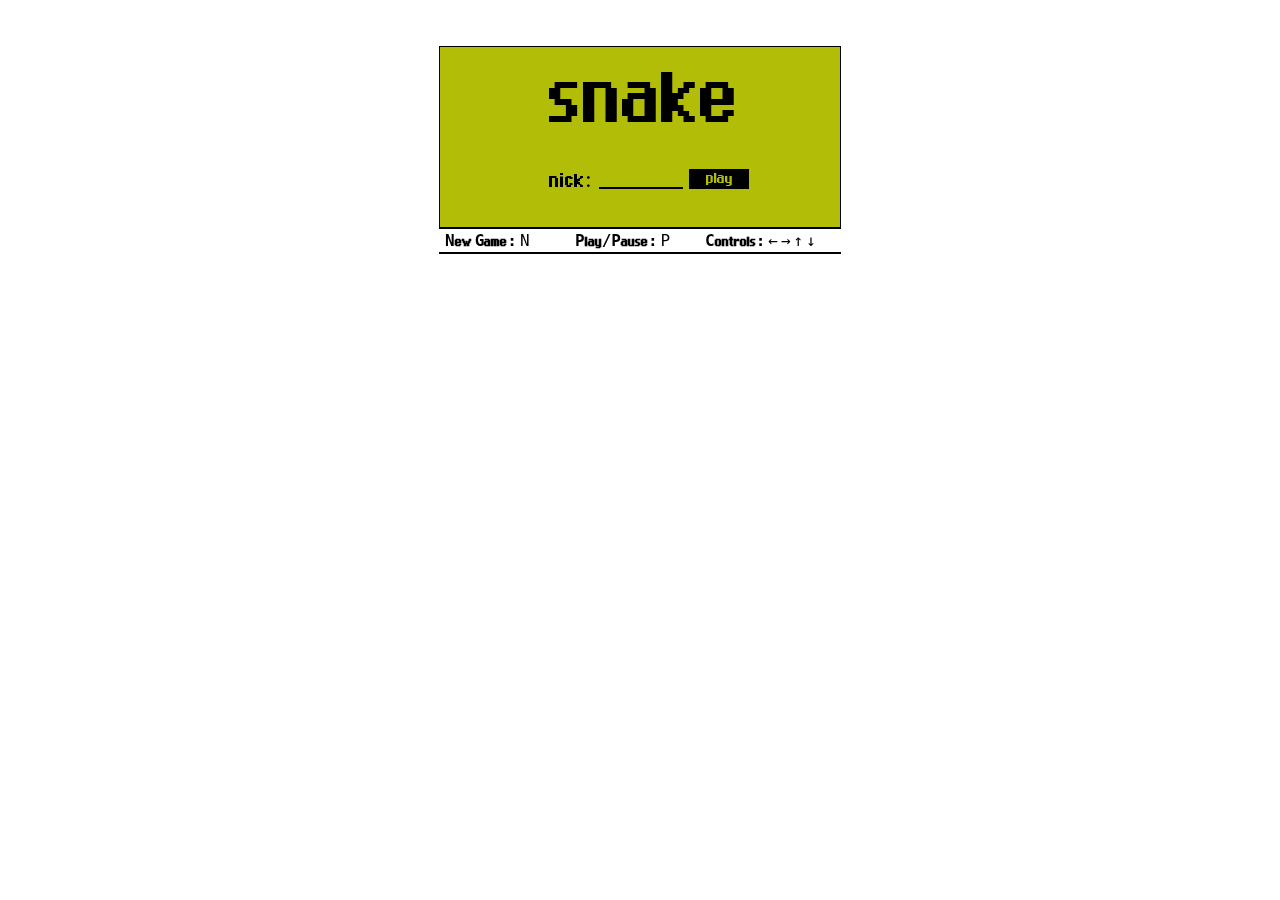
<file: public/index.html>
<!DOCTYPE html>
<html>

  <head>
    <meta charset="utf-8" />
    <title>Multiplayer Snake</title>
    <script type="text/javascript" src="snake.js"></script>
    <style type="text/css">
      @font-face {
        font-family: 'Snake';
        src: url("font.woff") format("woff"), url("font.ttf") format("truetype");
        font-weight: normal;
        font-style: normal;
      }
      
      body {
        margin: 0;
        overflow: hidden;
        font-family: Snake, monospace;
      }
      
      #snake {
        background-color: black;
      }

      #snake > canvas {
        display: block;
      }

      #snake:not(.fullscreen) > canvas {
        border: 1px solid black;
      }

      #center {
        display: flex;
        justify-content: center;
        align-items: center;
        flex-flow: column;
        height: 300px;
      }

      #controls {
        display: flex;
        background-color: white;
        padding: 2px 6px;
        border-top: 1px solid black;
        border-bottom: 2px solid black;
      }

      #controls > span {
        flex: 1;
      }

      input {
        /* For iOS */
        border-radius: 0;
        -webkit-appearance: none;

      }
    </style>
    <meta name="viewport" content="width=device-width" />
    <meta name="apple-mobile-web-app-capable" content="yes" />
    <meta name="apple-mobile-web-app-status-bar-style" content="black-translucent" />
  </head>

  <body onload="onLoad();">
    <div id="center">
      <div id="snake">
        <canvas id="snake_canvas"></canvas>
        <div id="controls">
          <span><b>New Game:</b> N</span>
          <span><b>Play/Pause: </b> P</span>
          <span><b>Controls: </b> ← → ↑ ↓</span>
        </div>
      </div>
    </div>
  </body>

</html>
</file>
